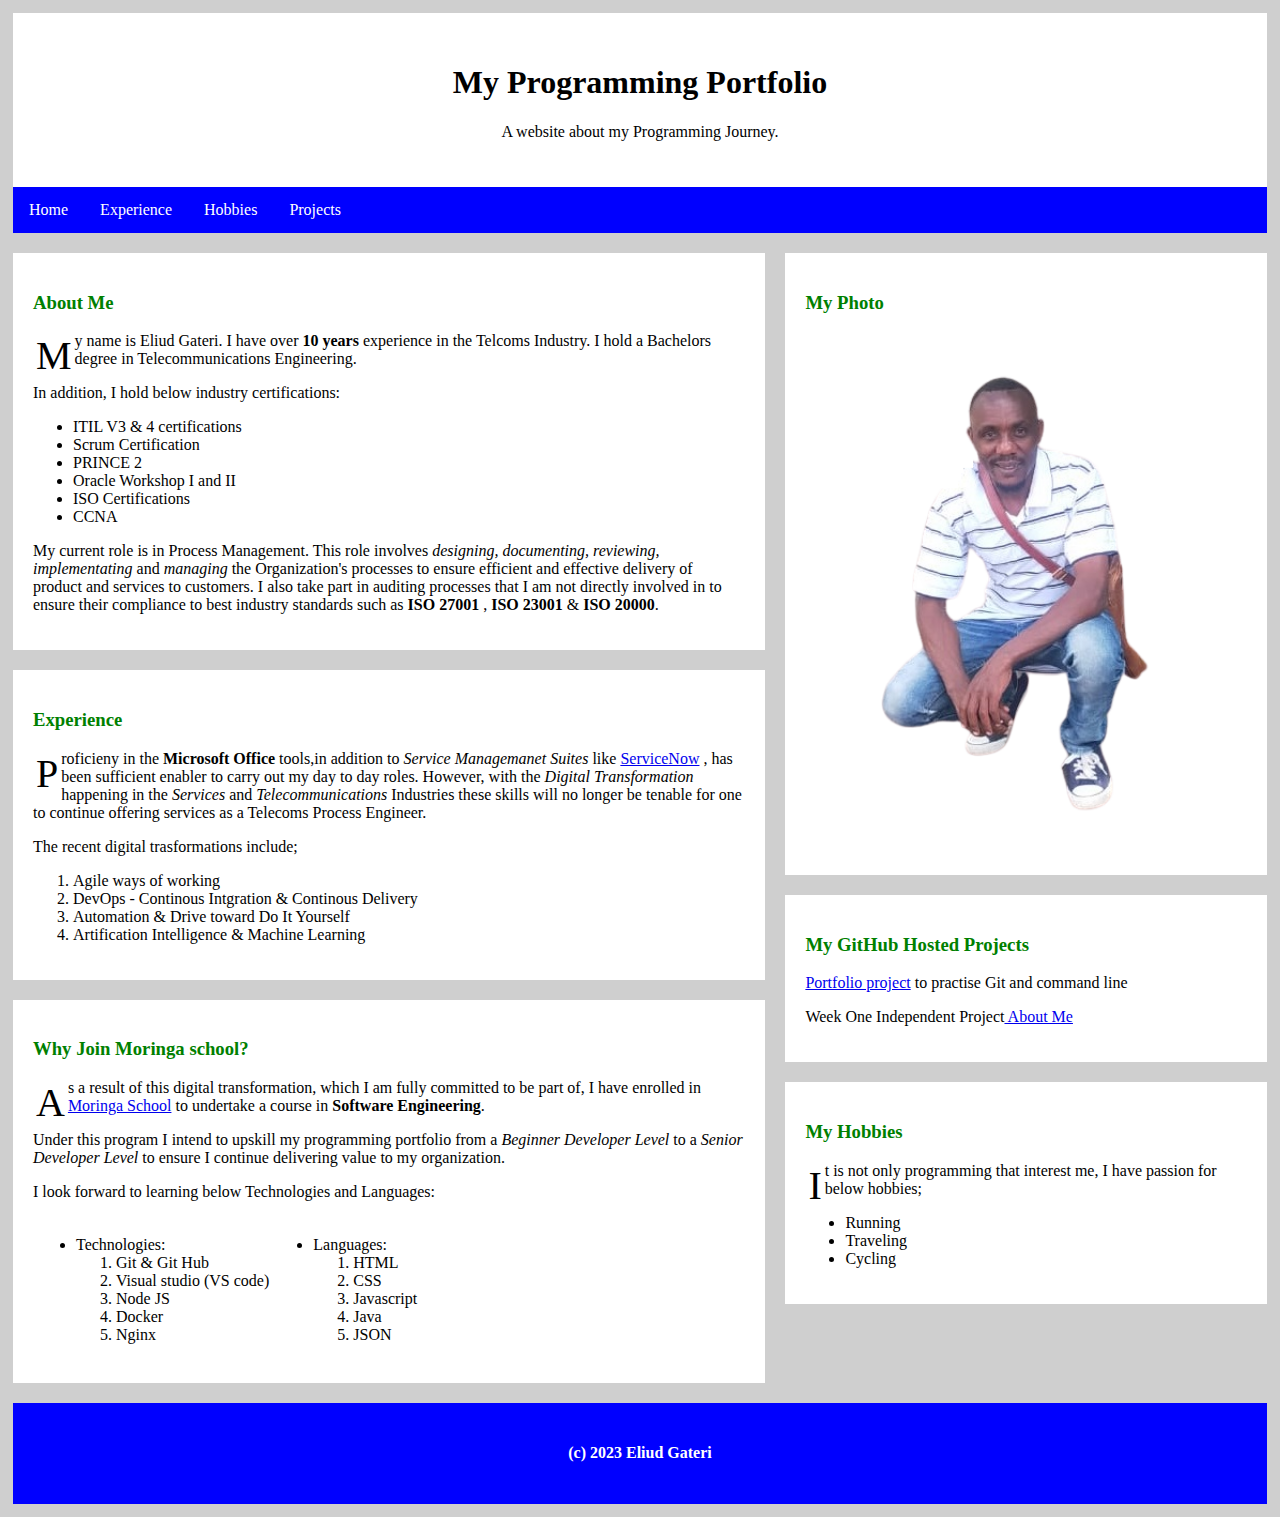
<file: index.html>
<!DOCTYPE html>
<html lang="en">
  <head>
    <meta charset="UTF-8" />
    <meta http-equiv="X-UA-Compatible" content="IE=edge" />
    <meta name="viewport" content="width=device-width, initial-scale=1.0" />
    <title>About Me</title>
    <link rel="stylesheet" href="css/main.css" />
  </head>
  <body>
    <div class="header">
      <h1>My Programming Portfolio</h1>
      <p>A website about my Programming Journey.</p>
    </div>
    <div class="navigation">
      <!-- <a class="active" href="index.html">Home</a> -->
      <a  href="index.html">Home</a>
      <a href="html/experience.html">Experience</a>
      <a href="html/hobbies.html">Hobbies</a>
      <a href="html/projects.html">Projects</a>
    </div>
    <div class="row">
      <div class="leftcolumn">
        <div class="field">
          <h3>About Me</h3>
              <p><span id="beforepara">M</span>y name is Eliud Gateri. I have over  <strong>10 years</strong>  experience in the Telcoms Industry.
                 I hold a Bachelors degree in Telecommunications Engineering.</p> 
               <p>In addition, I hold below industry certifications:</p>
                 <ul>
                   <li>ITIL V3 & 4 certifications</li>
                   <li>Scrum Certification</li>
                   <li>PRINCE 2</li>
                   <li>Oracle Workshop I and II</li>
                   <li>ISO Certifications</li>
                   <li>CCNA</li>
                 </ul>
               <p>My current role is in Process Management. This role involves <em> designing, documenting, reviewing, implementating </em> and <em>managing</em>  the Organization's processes
                 to ensure efficient and effective delivery of product and services to customers. 
                 I also take part in auditing processes that I am not directly involved in to ensure their compliance to best industry standards such as <strong>ISO 27001</strong> , <strong>ISO 23001</strong> & 
                 <strong>ISO 20000</strong>.</p>
      </div> 
      <div class="field"> 
        <h3>Experience</h3>        
               <p><span id="beforepara">P</span>roficieny in the <strong>Microsoft Office</strong>  tools,in addition to <em>Service Managemanet Suites</em>  like <a href="https://www.servicenow.com/">ServiceNow</a> , has been sufficient enabler to carry out my day to day roles.
                However, with  the <em>Digital Transformation</em>  happening in the <em>Services</em>  and  <em>Telecommunications</em>  Industries these skills will no longer be tenable for one 
                to continue offering services as a Telecoms Process Engineer.</p>
               <p>The recent digital trasformations include;</p>
                 <ol>
                   <li>Agile ways of working</li>
                   <li>DevOps - Continous Intgration & Continous Delivery </li>
                   <li>Automation & Drive toward Do It Yourself</li>
                    <li>Artification Intelligence & Machine Learning</li>
                 </ol>
      </div> 
      <div class="field"> 
        <h3>Why Join Moringa school?</h3>          
               <p><span id="beforepara">A</span>s a result of this digital transformation, which I am fully committed to be part of, I have enrolled in <a href="https://moringaschool.com/">Moringa School</a>  to undertake a course in <strong>Software Engineering</strong>.</p>
               <p>Under this program I intend to upskill my programming portfolio from a <em>Beginner Developer Level</em> to a <em>Senior Developer Level</em>  
                 to ensure I continue delivering value to my organization.</p>
               <p>I look forward to learning below Technologies and Languages:</p>
        <table>
         <tr>
           <td><ul>
             <li>Technologies:</li>
             <ol>
               <li>Git & Git Hub</li>
               <li>Visual studio (VS code)</li>
               <li>Node JS</li>
               <li>Docker</li>
               <li>Nginx</li>
             </ol>
           </ul></td>
           <td>
             <ul>
               <li>Languages:</li>
               <ol>
                 <li>HTML </li>
                 <li>CSS</li>
                 <li>Javascript</li>
                 <li>Java</li>
                 <li>JSON</li>
                
               </ol>
             </ul>
           </td>
         </tr>
        </table>
      </div>          
              
              
            </div>
            <div class ="rightcolumn">
              <div class="field">
                <h3>My Photo</h3>
              <img src="images/eliud_white_bg.png" alt="image not found" class="image">
            </div>

            <div class="field">
              <h3>My GitHub Hosted Projects</h3>
              <p><a href="https://egateri.github.io/portfolio/index.html">Portfolio project</a> to practise Git and command line</p>
              <p>Week One Independent Project<a href="https://egateri.github.io/week-one-ip/index.html"> About Me</a></p>
            </div>
            <div class="field">
              <h3>My Hobbies</h3>
              <p><span id="beforepara">I</span>t is not only programming that interest me, I have passion for below hobbies;</p>
                <ul>
                  <li>Running</li>
                  <li>Traveling </li>
                  <li>Cycling</li>
              </ul>
            </div>
            </div>
      </div>
    </div>
    <div class="footer">
      <h4>(c) 2023 Eliud Gateri</h4>
    </div>
  </body>
</html>
</file>
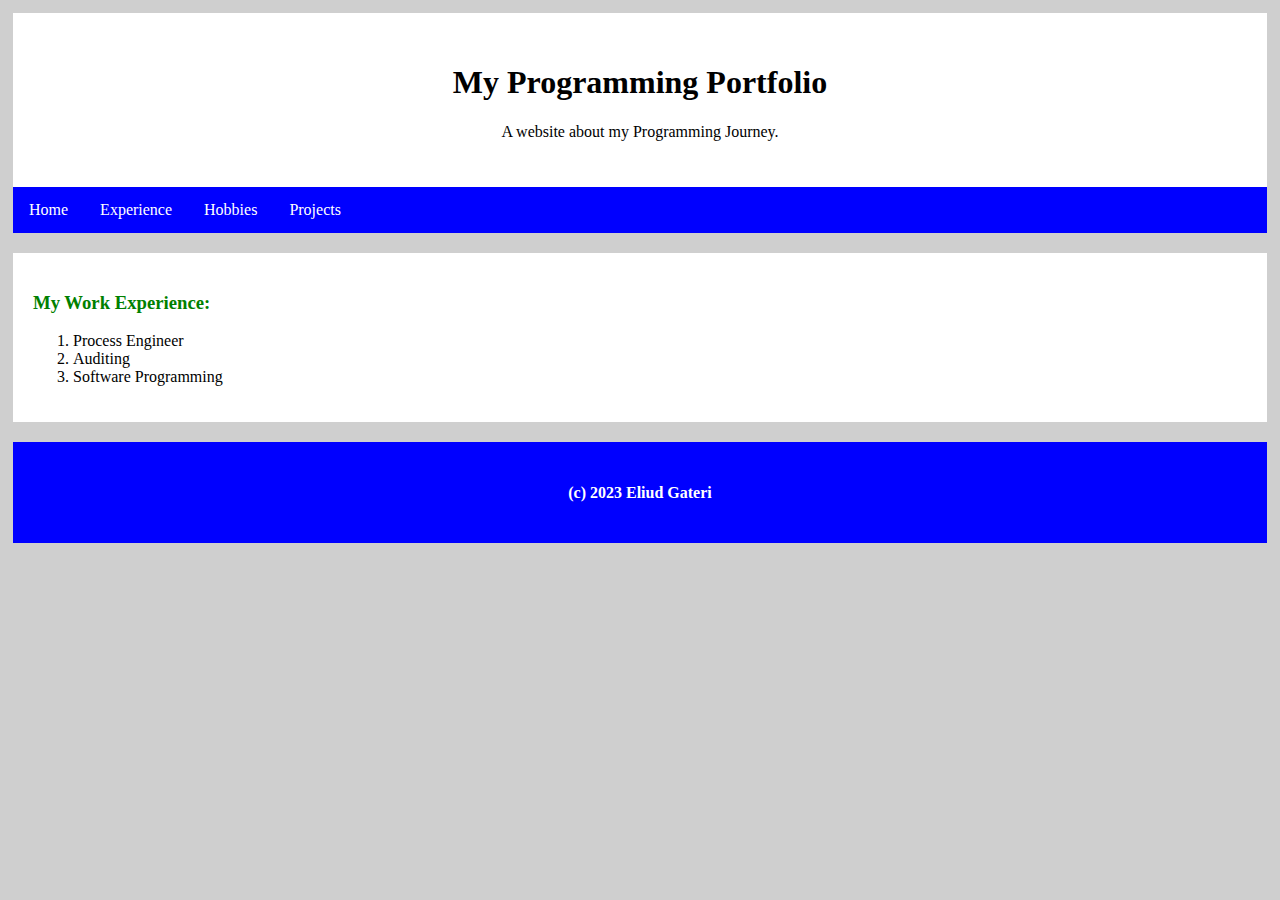
<file: html/experience.html>
<!DOCTYPE html>
<html lang="en">
  <head>
    <meta charset="UTF-8" />
    <meta http-equiv="X-UA-Compatible" content="IE=edge" />
    <meta name="viewport" content="width=device-width, initial-scale=1.0" />
    <title>About Me</title>
    <link rel="stylesheet" href="../css/main.css" />
  </head>
  <body>
    <div class="header">
      <h1>My Programming Portfolio</h1>
      <p>A website about my Programming Journey.</p>
    </div>
    <div class="navigation">
        <a href="../index.html">Home</a>
        <a href="experience.html">Experience</a>
        <a href="hobbies.html">Hobbies</a>
        <a href="projects.html">Projects</a>
      
    </div>
    <div class="row">
      <div> 
      <div class="field"> 
        <h3>My Work Experience:</h3>        
                 <ol>
                   <li>Process Engineer</li>
                   <li>Auditing </li>
                   <li>Software Programming</li>
                 </ol>
      </div>       
            </div>

      </div>
    </div>
    <div class="footer">
      <h4>(c) 2023 Eliud Gateri</h4>
    </div>
  </body>
</html>
</file>
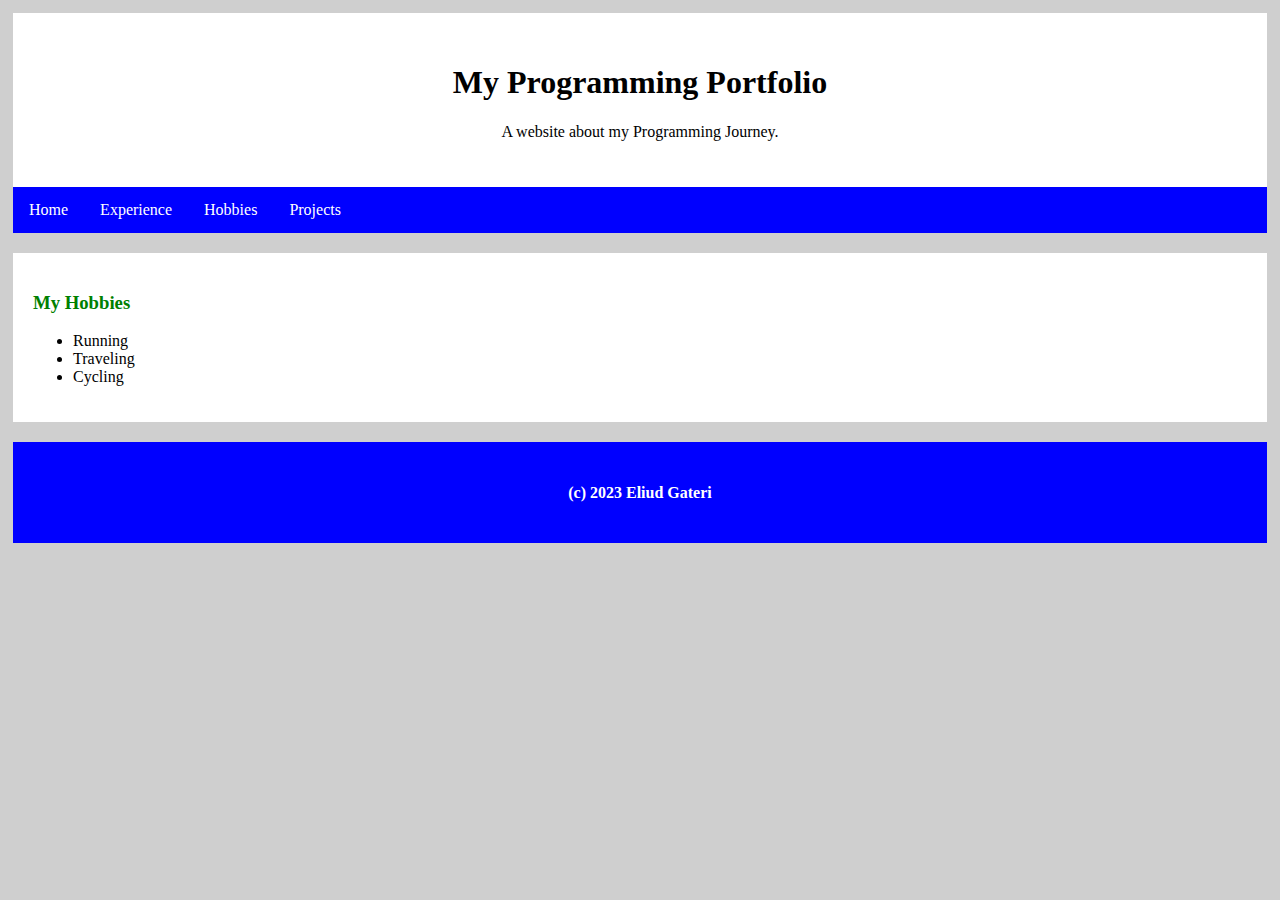
<file: html/hobbies.html>
<!DOCTYPE html>
<html lang="en">
  <head>
    <meta charset="UTF-8" />
    <meta http-equiv="X-UA-Compatible" content="IE=edge" />
    <meta name="viewport" content="width=device-width, initial-scale=1.0" />
    <title>About Me</title>
    <link rel="stylesheet" href="../css/main.css" />
  </head>
  <body>
    <div class="header">
      <h1>My Programming Portfolio</h1>
      <p>A website about my Programming Journey.</p>
    </div>
    <div class="navigation">
        <a href="../index.html">Home</a>
        <a href="experience.html">Experience</a>
        <a href="hobbies.html">Hobbies</a>
        <a href="projects.html">Projects</a>
       
    </div>
    <div class="row">
      <div>     
      <div class="field">
        <h3>My Hobbies</h3>
          <ul>
            <li>Running</li>
            <li>Traveling </li>
            <li>Cycling</li>
        </ul>
      </div>
              
              
            </div>
      </div>
    </div>
    <div class="footer">
      <h4>(c) 2023 Eliud Gateri</h4>
    </div>
  </body>
</html>
</file>
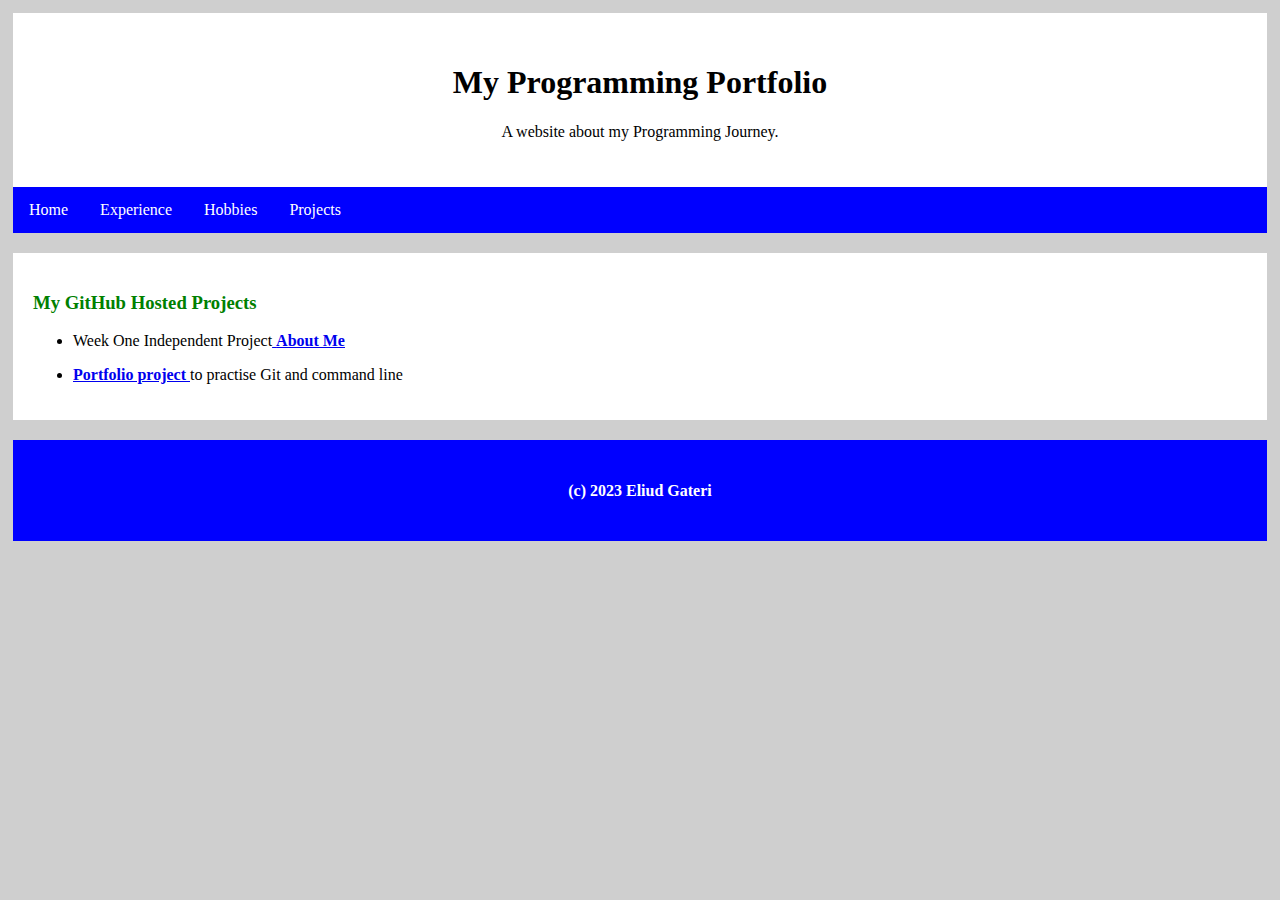
<file: html/projects.html>
<!DOCTYPE html>
<html lang="en">
  <head>
    <meta charset="UTF-8" />
    <meta http-equiv="X-UA-Compatible" content="IE=edge" />
    <meta name="viewport" content="width=device-width, initial-scale=1.0" />
    <title>About Me</title>
    <link rel="stylesheet" href="../css/main.css" />
  </head>
  <body>
    <div class="header">
      <h1>My Programming Portfolio</h1>
      <p>A website about my Programming Journey.</p>
    </div>
    <div class="navigation">
      <a href="../index.html">Home</a>
      <a href="experience.html">Experience</a>
      <a href="hobbies.html">Hobbies</a>
      <a href="projects.html">Projects</a>
    </div>
    <div class="row">
      <div>  
      <div class="field">
        <h3>My GitHub Hosted Projects</h3>
        <ul>
            <li><p>Week One Independent Project<a href="https://egateri.github.io/week-one-ip/index.html"> <strong>About Me</strong> </a></p></li>
            <li><p><a href="https://egateri.github.io/portfolio/index.html"> <strong>Portfolio project</strong> </a> to practise Git and command line</p></li>
        </ul>
      </div>                
    </div>
    </div>
      
    </div>
    <div class="footer">
      <h4>(c) 2023 Eliud Gateri</h4>
    </div>
  </body>
</html>
</file>
<file: css/main.css>
/* Box sizing style */
* {
  box-sizing: border-box;

}
/* CSS Style of the body */
body {
  background-color: #cfcfcf;
  padding: 5px;
}

/* Style for the header */
.header {
  background-color: white;
  padding: 30px;
  text-align: center;
}

/* Style for row 
.row {
  background-color: white;
  padding: 30px;
}
*/
/* Style the top navigation bar */
.navigation {
  overflow: hidden;
  background-color: blue;
  position: -webkit-sticky; /* Safari */
  position: sticky;
  top: 0;
}

/* Style the top navigation bar Links*/
.navigation a {
  float: left;
  display: block;
  color: #ffffff;
  text-align: center;
  padding: 14px 16px;
  text-decoration: none;
}
/* Change color on hover */
.navigation a:hover {
  background-color: #ddd;
  color: black;
}

/* .active {
  background-color: #04AA6D;
} */

/* Style the footer */
.footer {
  background-color: blue;
  padding: 20px;
  text-align: center;
  color: white;
  margin-top: 20px;
}
/* span style */
#beforepara {
  float: left;
  font-size: 250%;
  padding: 0px 3px 0px 3px;
  display: inline;
}

/* Image style */
img {
  width: 100%;
  height: auto;
  background-repeat: no-repeat;
}

/* Left column */
.leftcolumn {
  float: left;
  width: 60%;
}

/* Right column */
.rightcolumn {
  float: left;
  width: 40%;
  padding-left: 20px;
}

.row:after {
  content: "";
  display: table;
  clear: both;
}
/* Responsive layout  */
@media screen and (max-width: 800px) {
  .leftcolumn,
  .rightcolumn {
    width: 100%;
    padding: 0;
  }
}
@media screen and (max-width: 400px) {
  .topnav a {
    float: none;
    width: 100%;
  }
}
/* Field to hold content */
.field {
  background-color: white;
  padding: 20px;
  margin-top: 20px;
}

h3 {
  color: green;
}
</file>
